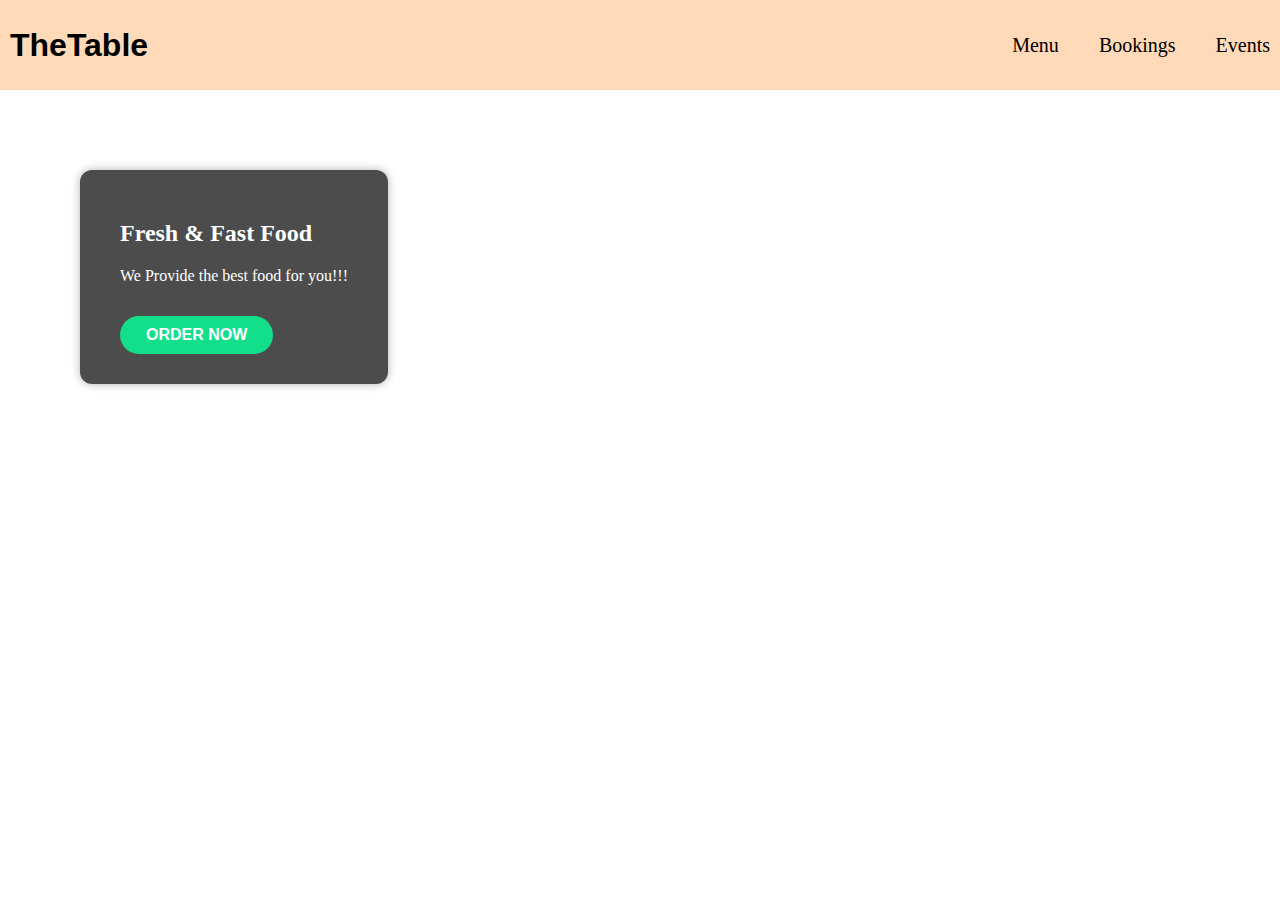
<file: index.html>
<!DOCTYPE html>
<html>
  <title>
    RESTAURANT WEBSITE
  </title>
  <link rel ="stylesheet" href="index.css">
  <body>
    <div class="top">
      <div class="logo-text">The<span>Table</span></div>
      <div class="menu-tabs">
        <span>Menu</span>
        <span>Bookings</span>
        <span>Events</span>
      </div>
      
    </div>
    <div class ="image_part">
      <div class ="info-box">
        <h2>Fresh & Fast Food</h2>
        <p>We Provide the best food for you!!!</p>
        <button class="order-btn">ORDER NOW</button>
      </div>
       
      
    </div>
    

  </body>
</html>
</file>
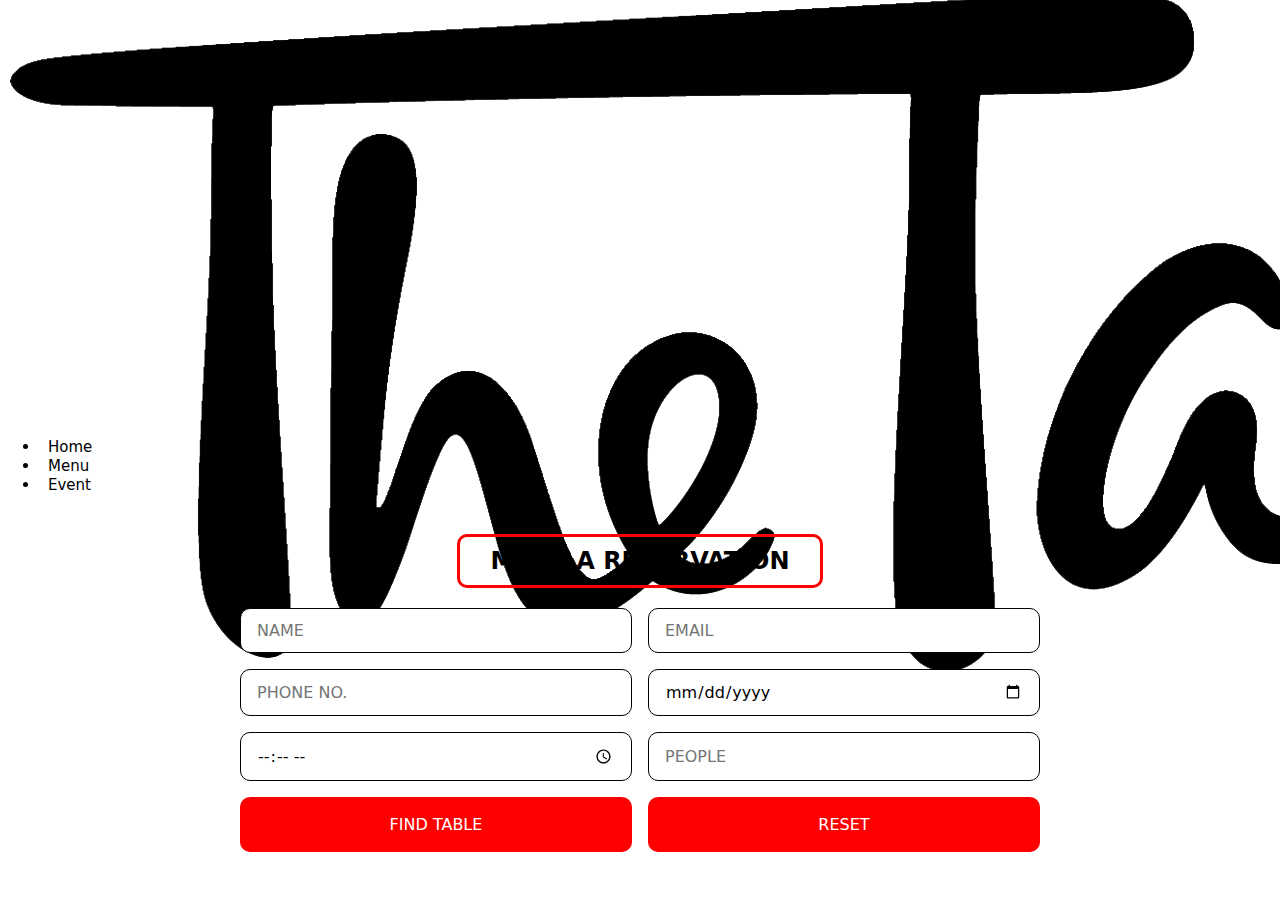
<file: Pages/Booking.html>
<!doctype html>
<html lang="en">

<head>
  <meta charset="utf-8">
  <meta name="viewport" content="width=device-width, initial-scale=1.0, user-scalable=yes" />
  <title>Bookings</title>
  <link rel="stylesheet" href="../CSS/Booking_Style.css">
  <link rel="stylesheet" href="../CSS/Style.css">
  <link rel="stylesheet" href="https://cdnjs.cloudflare.com/ajax/libs/font-awesome/4.7.0/css/font-awesome.min.css">

</head>

<body>

  <!-- navbar -->
  <div class="container">
    <div class="logo">
      <a href="../index.html"><img src="../Images/Logo.png" alt="Background" style="height:100%"></a>
    </div>

    <div class="nav_items">
      <ul>
        <li><a href="../index.html" target="_blank">Home</a></li>
        <li><a href="Menu.html" target="_blank">Menu</a></li>
        <li><a href="Events.html" target="_blank">Event</a></li>
      </ul>
      <a class="menu_icon"><span class="fa fa-bars"></span></a>
    </div>
  </div>

  <div class="expanded_menu_container">
    <ul>
      <li><a href="../index.html" target="_blank">Home</a></li>
      <li><a href="Menu.html" target="_blank">Menu</a></li>
      <li><a href="Events.html" target="_blank">Event</a></li>
    </ul>
  </div>

  <!-- booking  -->
  <div class="reservation_container">
    <div class="reservation_heading">
      <h2 class="reservation_header">MAKE A RESERVATION</h2>
    </div>

    <form action="../index.html">
      <input type="text" placeholder="NAME" />
      <input type="email" placeholder="EMAIL" />
      <input type="tel" placeholder="PHONE NO.">
      <input type="date" name="DATE" />
      <input type="time" name="TIME" />
      <input type="number" placeholder="PEOPLE" />
      <button class="btn" type="submit">FIND TABLE</button>
      <button class="btn" type="reset">RESET</button>
    </form>
  </div>
</file>
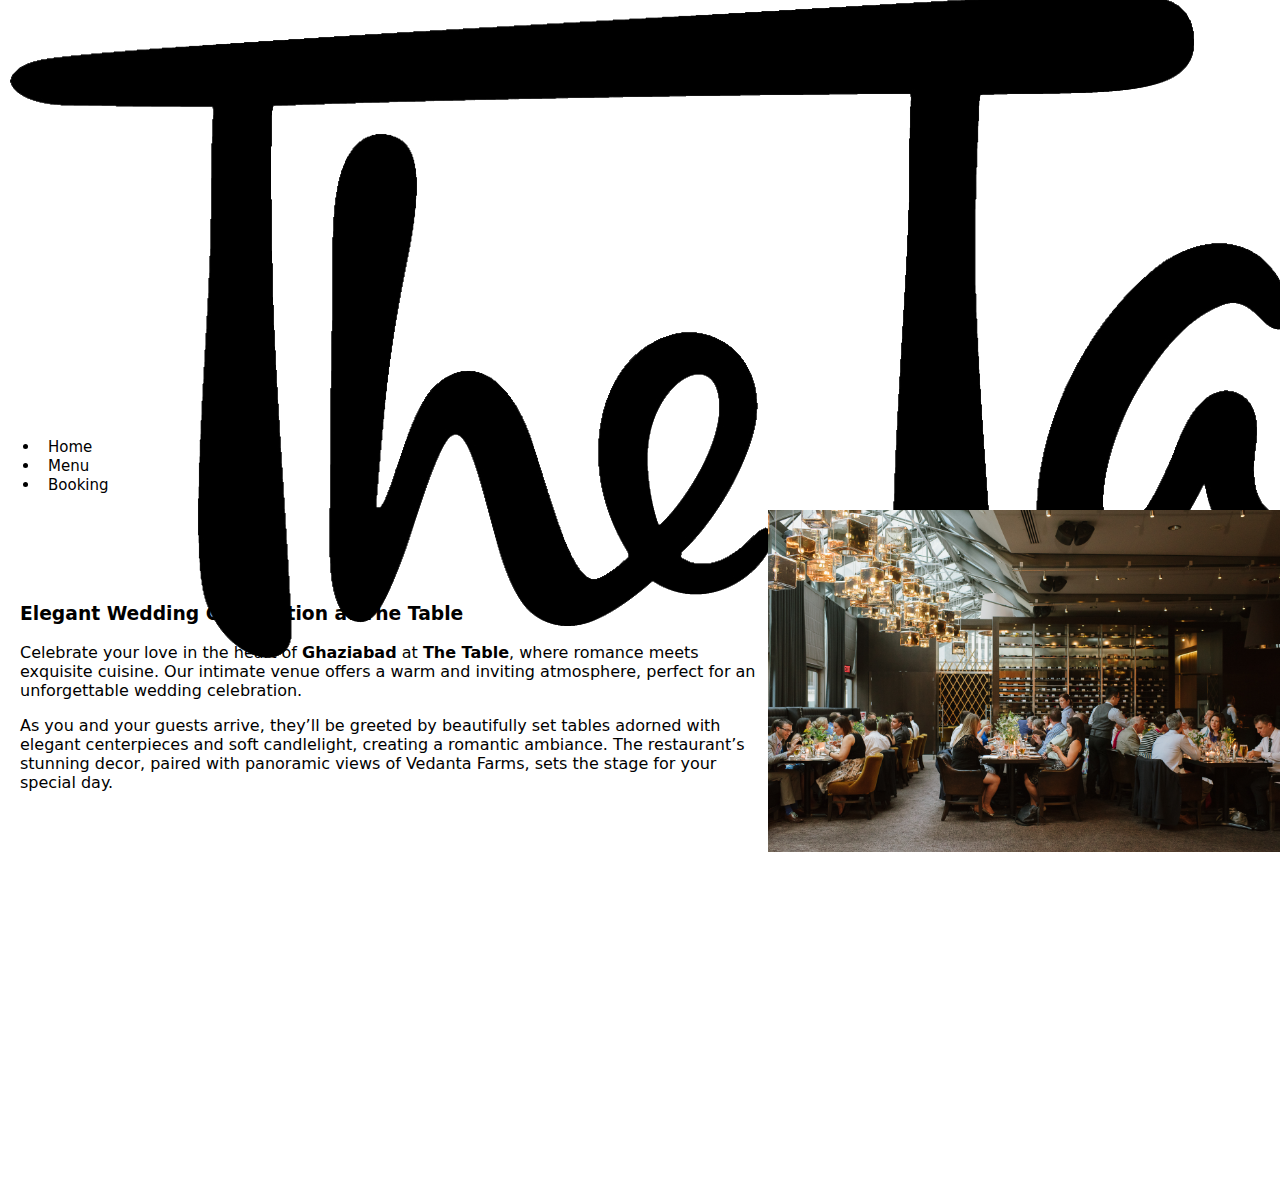
<file: Pages/Events.html>
<!DOCTYPE html>
<html lang="en">

<head>
    <meta charset="UTF-8">
    <meta name="viewport" content="width=device-width, initial-scale=1.0, user-scalable=yes" />
    <title>Event</title>
    <link rel="stylesheet" type="text/css" href="../CSS/Event_Style.css">
    <link rel="stylesheet" type="text/css" href="../CSS/Style.css">
    <link rel="stylesheet" href="https://cdnjs.cloudflare.com/ajax/libs/font-awesome/4.7.0/css/font-awesome.min.css">
    
</head>

<body>

    <!-- navbar -->
    <div class="container">
        <div class="logo">
            <a href="../index.html"><img src="../Images/Logo.png" alt="Logo" style="height:100%"></a>
        </div>
        <div class="nav_items">
            <ul>
                <li><a href="../index.html" target="_blank">Home</a></li>
                <li><a href="Menu.html" target="_blank">Menu</a></li>
                <li><a href="Booking.html" target="_blank">Booking</a></li>
            </ul>
            <a class="menu_icon"><span class="fa fa-bars"></span></a>
        </div>
    </div>
    <div class="expanded_menu_container">
        <ul>
            <li><a href="../index.html" target="_blank">Home</a></li>
            <li><a href="Menu.html" target="_blank">Menu</a></li>
            <li><a href="Booking.html" target="_blank">Booking</a></li>
        </ul>
    </div>

    <!-- event -->
    <div class="event_group slide">
        <div class="event_text">
            <h3>Elegant Wedding Celebration at The Table</h3>
            <p>Celebrate your love in the heart of <b>Ghaziabad</b> at <b>The Table</b>, where romance meets exquisite
                cuisine.
                Our intimate venue offers a warm and inviting atmosphere, perfect for an unforgettable wedding
                celebration.</p>
            <p>As you and your guests arrive, they’ll be greeted by beautifully set tables adorned with elegant
                centerpieces and soft candlelight, creating a romantic ambiance.
                The restaurant’s stunning decor, paired with panoramic views of Vedanta Farms, sets the stage for your
                special day.</p>

        </div>
        <img src="../Images/Event_Image_1.jpg" alt="Wedding" class="event_img">
    </div>

     <div class="event_group_reverse slideanim">
        <img src="../Images/Event_Image_2.webp" alt="Birthday Party" class="event_img">
        <div class="event_text">
            <h3>Joyful Birthday Celebration at The Table</h3>
            <p>Make your birthday unforgettable at <b>The Table</b>, where vibrant ambiance meets delicious cuisine!
                Nestled in the heart of Ghaziabad, our inviting venue is perfect for celebrating another year of life
                with friends and family.</p>
            <p>As guests arrive, they’ll be welcomed by festive decorations and a warm atmosphere, setting the stage for
                a memorable gathering.
                Our dedicated team will ensure every detail is just right, from personalized table settings to a
                cheerful birthday cake that reflects your style.</p>

        </div>

    </div>
</file>
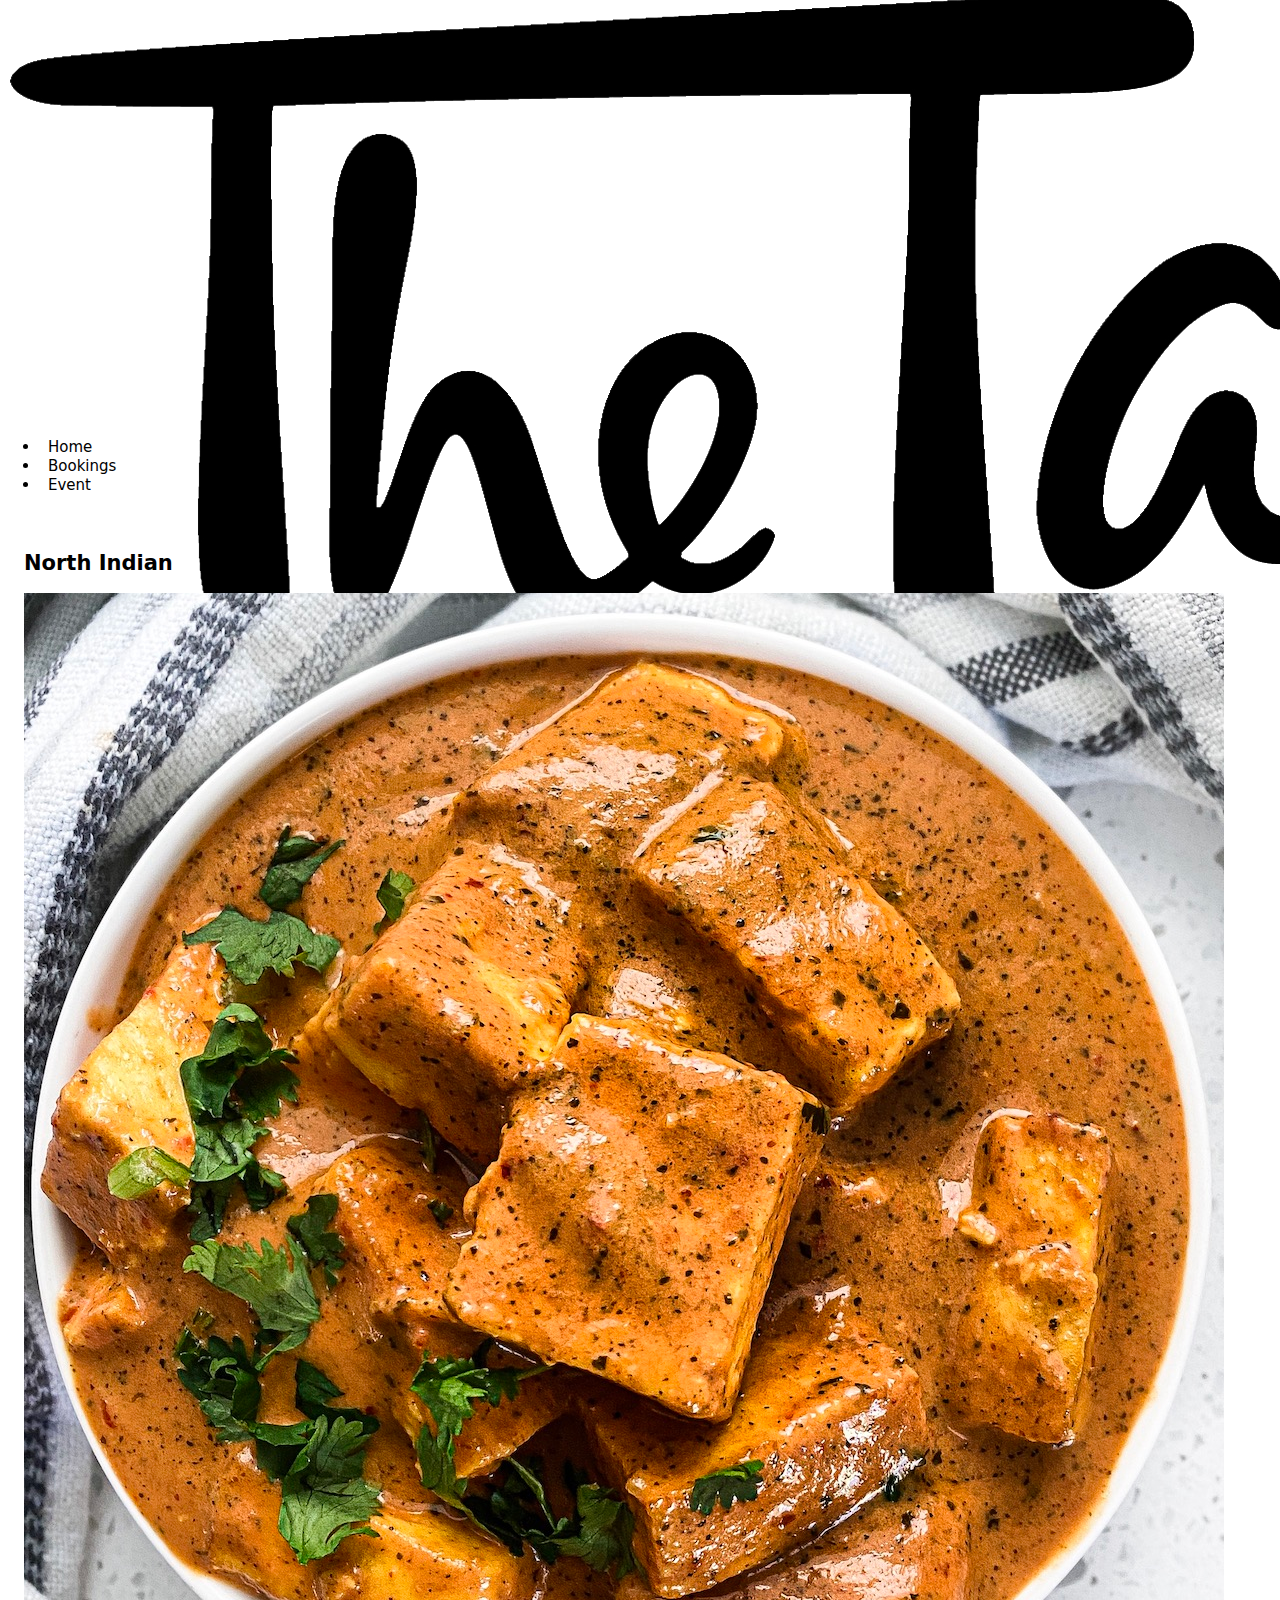
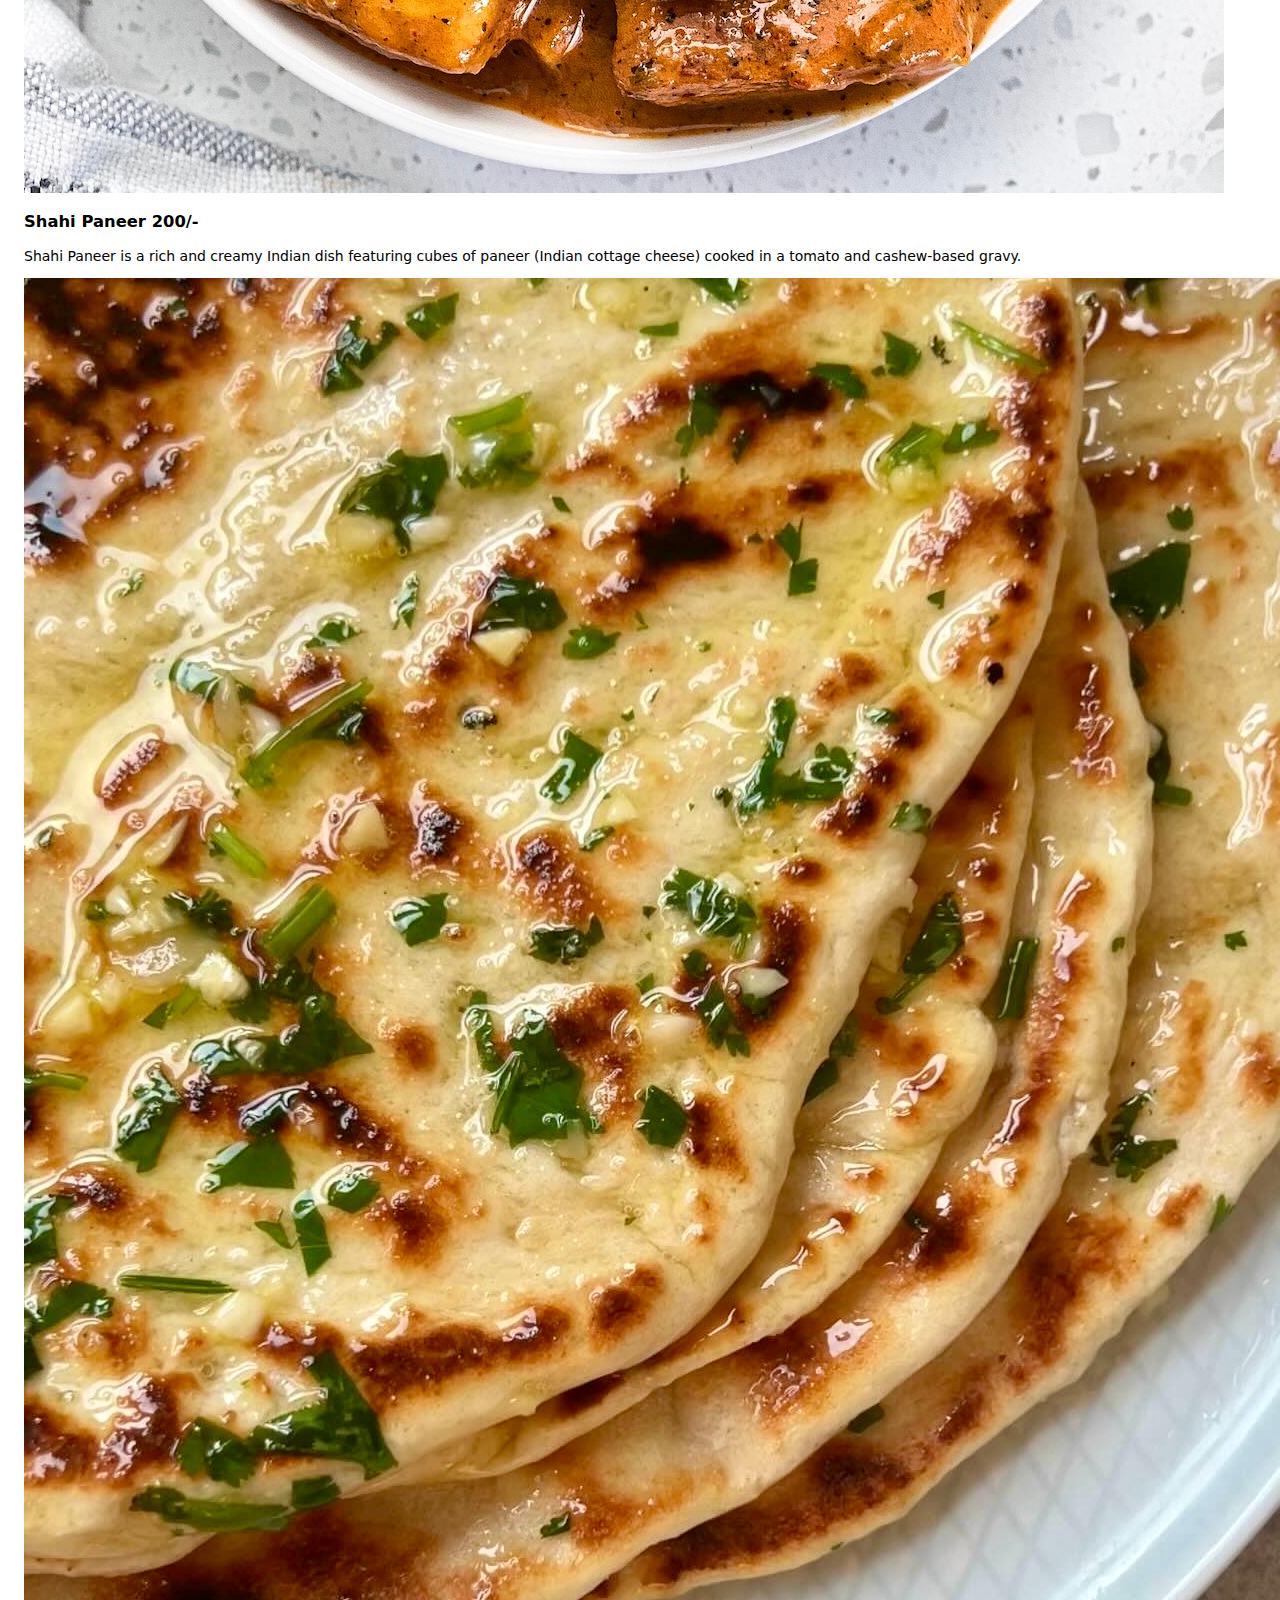
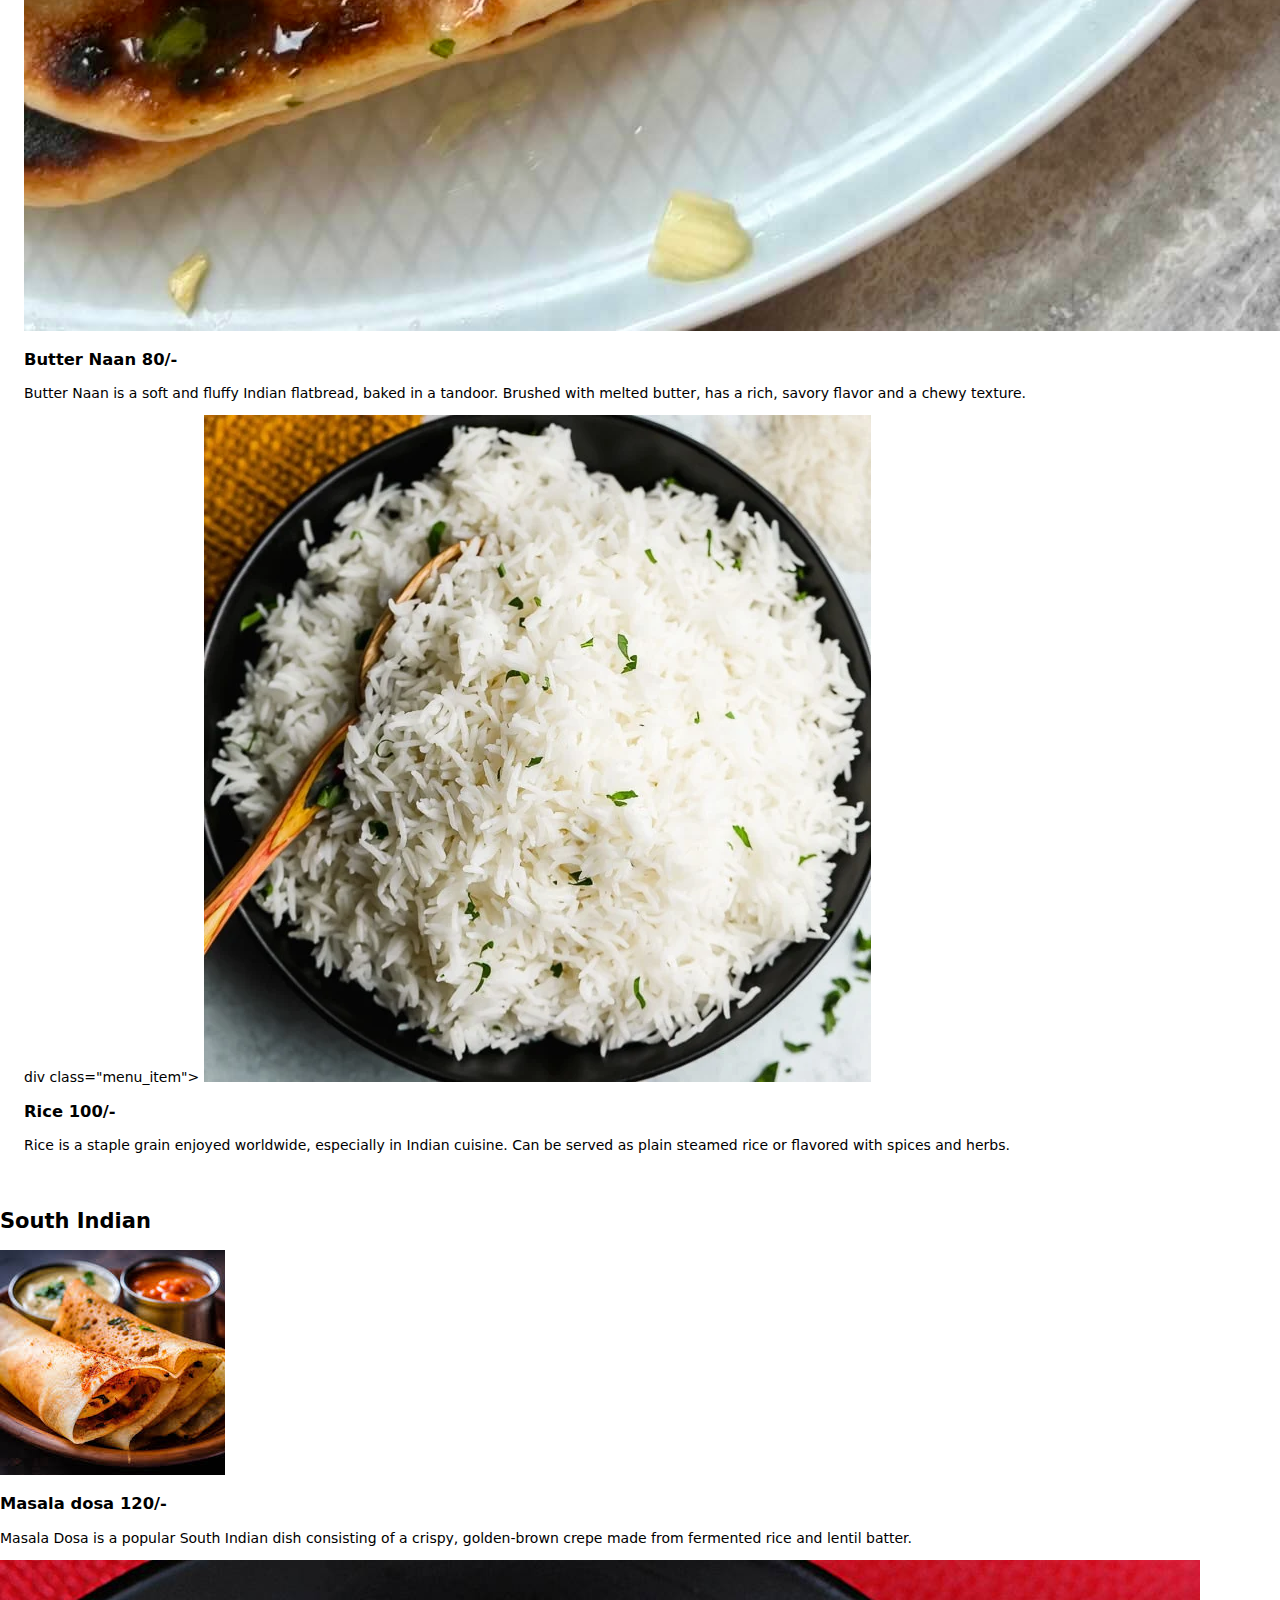
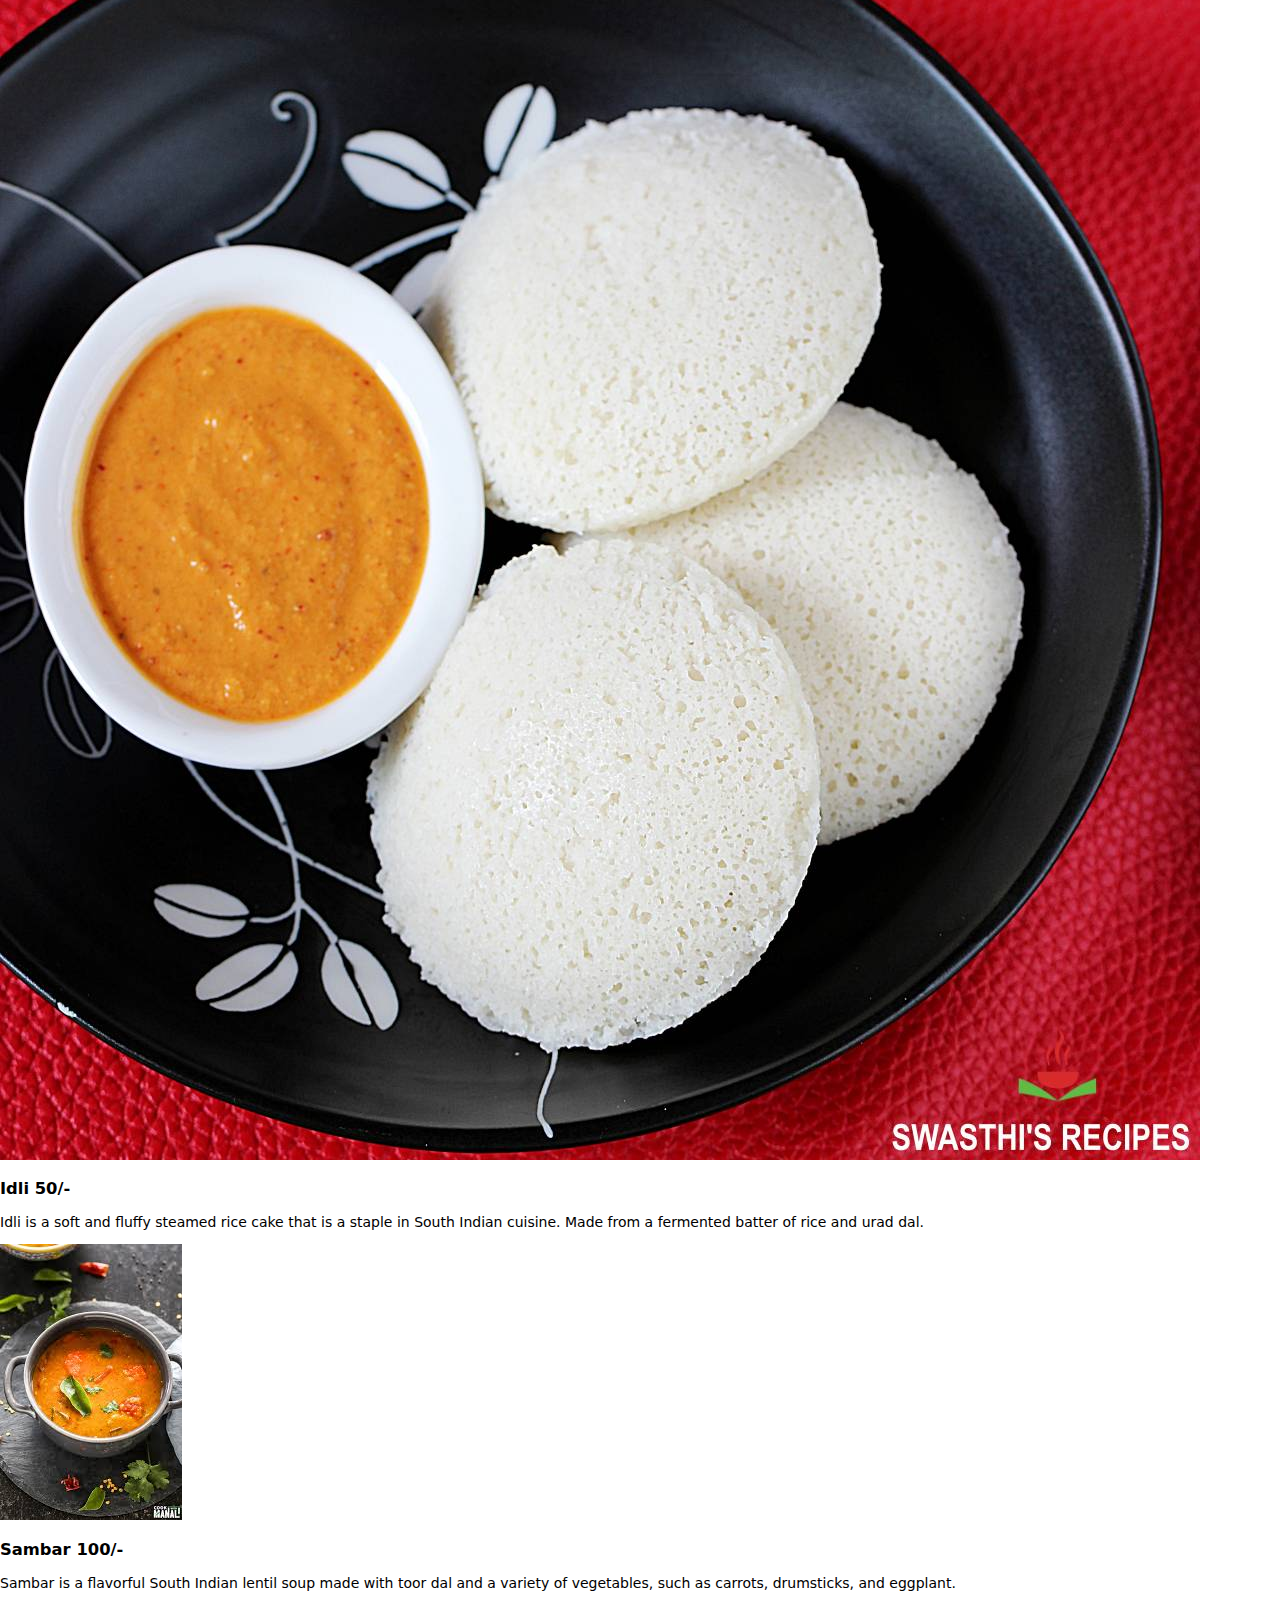
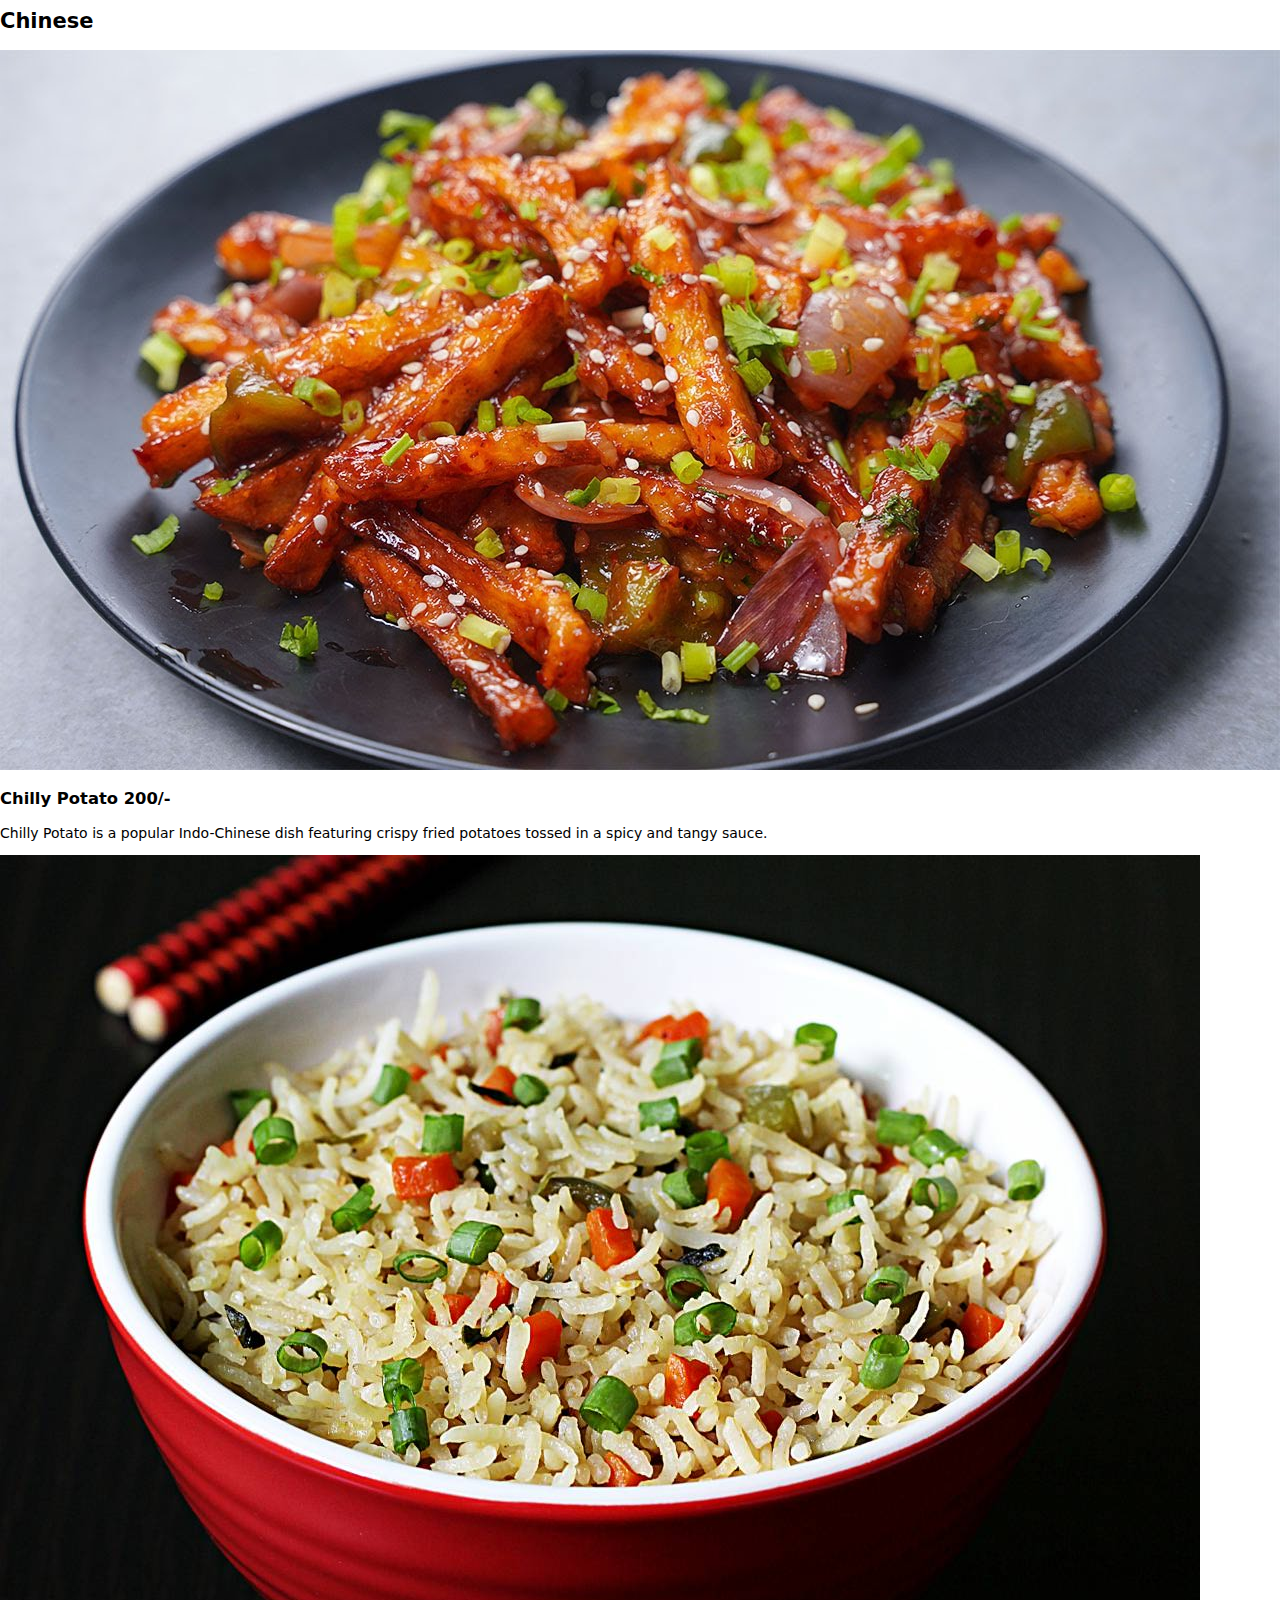
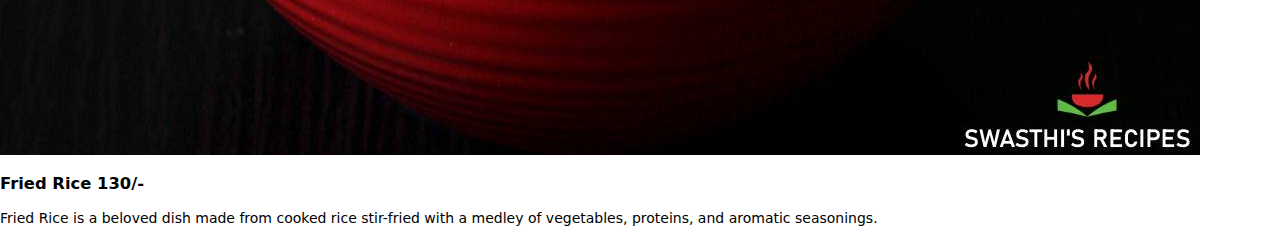
<file: Pages/Menu.html>
<!DOCTYPE html>
<html>

<head>
  <meta charset="UTF-8" />
  <meta name="viewport" content="width=device-width, initial-scale=1.0, user-scalable=yes" />
  <link rel="stylesheet" href="../CSS/Menu_Style.css">
  <link rel="stylesheet" href="../CSS/Style.css">
  <link rel="stylesheet" href="https://cdnjs.cloudflare.com/ajax/libs/font-awesome/4.7.0/css/font-awesome.min.css">
  <title>Restaurant Menu</title>
</head>

<body>

  <!-- nav -->
  <div class="container">
    <div class="logo">
      <a href="../index.html"><img src="../Images/Logo.png" alt="Background" style="height:100%"></a>
    </div>
    <div class="nav_items">
      <ul>
        <li><a href="../index.html" target="_blank">Home</a></li>
        <li><a href="Booking.html" target="_blank">Bookings</a></li>
        <li><a href="Events.html" target="_blank">Event</a></li>
      </ul>
      <a class="menu_icon"><span class="fa fa-bars"></span></a>
    </div>
  </div>

  <div class="expanded_menu_container">
    <ul>
      <li><a href="../index.html" target="_blank">Home</a></li>
      <li><a href="Booking.html" target="_blank">Bookings</a></li>
      <li><a href="Events.html" target="_blank">Event</a></li>
    </ul>
  </div>

  <!-- menu -->
  <!-- north indian  -->
  <div class="menu_container">
    <div class="menu">
      <h2 class="menu_group_heading">North Indian</h2>
      <div class="menu_group">
        <div class="menu_item">
          <img src="../Images/North_Image_1.jpg" alt="Shahi Paneer" class="menu_item_img" />
          <div>
            <h3 class="menu_item_heading">
              <span>Shahi Paneer</span>
              <span>200/-</span>
            </h3>
            <p class="menu_item_desc">Shahi Paneer is a rich and creamy Indian dish featuring cubes of paneer (Indian
              cottage cheese) cooked
              in a tomato and cashew-based gravy.</p>
          </div>
        </div>

        <div class="menu_item">
          <img src="../Images/North_Image_2.jpeg" alt="Butter Naan" class="menu_item_img" />
          <div>
            <h3 class="menu_item_heading">
              <span>Butter Naan</span>
              <span>80/-</span>
            </h3>
            <p class="menu_item_desc">
              Butter Naan is a soft and fluffy Indian flatbread, baked in a tandoor.
              Brushed with melted butter, has a rich, savory flavor and a chewy texture.
            </p>
          </div>
        </div>

        div class="menu_item">
          <img src="../Images/North_Image_3.webp" alt="Rice" class="menu_item_img" />
          <div>
            <h3 class="menu_item_heading">
              <span>Rice</span>
              <span>100/-</span>
            </h3>
            <p class="menu_item_desc">
              Rice is a staple grain enjoyed worldwide, especially in Indian cuisine.
              Can be served as plain steamed rice or flavored with spices and herbs.
            </p>
          </div>
        </div>
      </div>
    </div>

    <!-- south indian  -->
    <div class="menu">
      <h2 class="menu_group_heading">South Indian</h2>
      <div class="menu_group">
        <div class="menu_item">
          <img src="../Images/South_Image_1.jpg" alt="Masala Dosa" class="menu_item_img" />
          <div>
            <h3 class="menu_item_heading">
              <span>Masala dosa</span>
              <span>120/-</span>
            </h3>
            <p class="menu_item_desc">
              Masala Dosa is a popular South Indian dish consisting of a crispy, golden-brown crepe made from fermented
              rice and lentil batter.
            </p>
          </div>
        </div>

        <div class="menu_item">
          <img src="../Images/South_Image_2.jpg" alt="Idli" class="menu_item_img" />
          <div>
            <h3 class="menu_item_heading">
              <span>Idli</span>
              <span>50/-</span>
            </h3>
            <p class="menu_item_desc">
              Idli is a soft and fluffy steamed rice cake that is a staple in South Indian cuisine.
              Made from a fermented batter of rice and urad dal.
            </p>
          </div>
        </div>
        <div class="menu_item">
          <img src="../Images/South_Image_3.jpg" alt="Sambar" class="menu_item_img" />
          <div>
            <h3 class="menu_item_heading">
              <span>Sambar</span>
              <span>100/-</span>
            </h3>
            <p class="menu_item_desc">
              Sambar is a flavorful South Indian lentil soup made with toor dal and a
              variety of vegetables, such as carrots, drumsticks, and eggplant.
            </p>
          </div>
        </div>
      </div>
    </div>

     <!-- chinese  -->
    <div class="menu">
      <h2 class="menu_group_heading">Chinese</h2>
      <div class="menu_group">
        <div class="menu_item">
          <img src="../Images/Chinese_Image_1.jpg" alt="Chilly Potato" class="menu_item_img" />
          <div>
            <h3 class="menu_item_heading">
              <span>Chilly Potato</span>
              <span>200/-</span>
            </h3>
            <p class="menu_item_desc">
              Chilly Potato is a popular Indo-Chinese dish featuring crispy fried potatoes tossed in a spicy and tangy
              sauce.
            </p>
          </div>
        </div>

        <div class="menu_item">
          <img src="../Images/Chinese_Image_2.jpg" alt="Fried Rice" class="menu_item_img" />
          <div>
            <h3 class="menu_item_heading">
              <span>Fried Rice</span>
              <span>130/-</span>
            </h3>
            <p class="menu_item_desc">
              Fried Rice is a beloved dish made from cooked rice stir-fried with a medley of vegetables, proteins, and
              aromatic seasonings.
            </p>
          </div>
        </div>
</file>
<file: index.css>
body,html{
  margin: 0;
  padding: 0;
}


.top{
  width: 100%;
  height:90px;
  background-color:peachpuff;
  padding:10px;
  display: flex;
  align-items: center;
  justify-content: space-between;
  box-sizing: border-box;
}

.menu-tabs {
  display:flex;
  gap: 40px;
  align-items: center;
  font-size: 20px;
}

.logo-text{
  font-weight: bold;
  font-family: Arial, Helvetica, sans-serif;
  color: black;
  font-size: 32px;
}



.image_part{
  background-image: url("https://media.assettype.com/quintype-website%2F2022-11%2F63a278b6-5383-4bc6-87ac-bb8a5c881fc9%2Ftraditional_indian_soup_lentils_indian_dhal_spicy_curry_bowl_spices_herbs_rustic_black_wooden_table.jpg?rect=0%2C78%2C1500%2C844&w=1024&auto=format%2Ccompress&fit=max" );
  width: 100%;
  height: 600px;
  position: relative;
  
}

.info-box {
    position: absolute; /* Positions the box over the image */
    top: 80px;         /* Distance from top of image */
    left: 80px;        /* Distance from left of image */
    background: rgba(0, 0, 0, 0.7); /* Semi-transparent background */
    padding: 30px 40px;
    border-radius: 12px;
    color: #fff;
    box-shadow: 0 0 10px rgba(0,0,0,0.3);
}

.order-btn {
    margin-top: 15px;
    background: #13de8a;
    color: white;
    border: none;
    padding: 10px 26px;
    border-radius: 24px;
    cursor: pointer;
    font-weight: bold;
    font-size: 16px;
    outline: none;
}

.blink{
   animation: blinkAnimation 1s infinite;
}



@keyframes blinkAnimation{
  0%{ opacity: 1;}
  50%{ opacity:0%;}
  100%{opacity:1;}
}

.container{
  background-color: white;
  width:70%;
  height:300px;
  font-size: 25px;
  margin-top: 100px;
}

.reviews {
      display: flex;
      gap: 20px;
      justify-content: center;
      flex-wrap: wrap; /* mobile responsive */
    }

    /* Single review card */
    .review-card {
      background: white;
      border-radius: 16px;
      padding: 20px;
      width: 500px;
      height: 200px;
      box-shadow: 0px 4px 10px rgba(0, 0, 0, 0.1);
      text-align: center;
    }

    /* Stars */
    .stars {
      color: orange;
      font-size: 20px;
      margin-bottom: 10px;
    }

    /* Name */
    .name {
      font-weight: bold;
      margin-bottom: 10px;
    }

    /* Review text */
    .text {
      font-style: italic;
      color: #333;
    }

    .bottom_part{
      background-color: gray;
      width:100%;
      height:200px;
      margin-top: 50px;
      padding-top:40px;

    }
    
    .desc{
      font-size: 30px;
      width:65%;
    }

    .thanks{
      margin-top: 50px;
    }
</file>
<file: CSS/Booking_Style.css>
.reservation_container {
  margin-top: 20px;

}

.reservation_heading {
  justify-content: center;
  display: flex;
}

.reservation_header {
  max-width: 400px;
  font-size: 1.5em;
  justify-content: center;
  border: solid red;
  border-radius: 10px;
  padding: 10px 30px;
  text-align: center;

}

.reservation_container form {
  max-width: 800px;
  display: grid;
  grid-template-columns: auto auto;
  margin-inline: auto;
  gap: 1rem;

}

.reservation_container input {

  padding: 0.75rem 1rem;
  border: 1px solid black;
  border-radius: 10px;
  font-size: 1rem;
  color: black;

}

.reservation_container input placeholder {
  color: black;
}

.btn {
  padding: 1rem 1.5rem;
  border: 2px solid red;
  border-color: red;
  font-size: 1rem;
  color: white;
  background-color: red;
  transition: 0.3s;
  border-radius: 10px;
}

.btn:hover {
  padding: 1rem 1.5rem;
  border: 2px solid red;
  font-size: 1rem;
  color: red;
  background-color: white;
  transition: 0.3s;
  border-radius: 10px;
}
</file>
<file: CSS/Style.css>
* {
  font-family: system-ui, -apple-system, BlinkMacSystemFont, 'Segoe UI', Roboto, Oxygen, Ubuntu, Cantarell, 'Open Sans', 'Helvetica Neue', sans-serif;
}


body {
  margin: 0;
  padding: 0;
}

a {
  text-decoration: none;
  color: black;
  font-size: 15px;

}

li a {
  padding: 8px;
}

li a:hover {
  background-color: white;
  padding: 8px;
}

.container {
  background-color: yellow;
  padding: 10px;
  display: flex;
  justify-content: space-between;
  align-items: center;
}




.image_part{
  background-image: url("https://media.assettype.com/quintype-website%2F2022-11%2F63a278b6-5383-4bc6-87ac-bb8a5c881fc9%2Ftraditional_indian_soup_lentils_indian_dhal_spicy_curry_bowl_spices_herbs_rustic_black_wooden_table.jpg?rect=0%2C78%2C1500%2C844&w=1024&auto=format%2Ccompress&fit=max" );
  width: 100%;
  height: 600px;
  position: relative;
  
}

.info-box {
    position: absolute; /* Positions the box over the image */
    top: 80px;         /* Distance from top of image */
    left: 80px;        /* Distance from left of image */
    background: rgba(0, 0, 0, 0.7); /* Semi-transparent background */
    padding: 30px 40px;
    border-radius: 12px;
    color: #fff;
    box-shadow: 0 0 10px rgba(0,0,0,0.3);
}

.order-btn {
    margin-top: 15px;
    background: #13de8a;
    color: white;
    border: none;
    padding: 10px 26px;
    border-radius: 24px;
    cursor: pointer;
    font-weight: bold;
    font-size: 16px;
    outline: none;
}

.blink{
   animation: blinkAnimation 1s infinite;
}



@keyframes blinkAnimation{
  0%{ opacity: 1;}
  50%{ opacity:0%;}
  100%{opacity:1;}
}

.container{
  background-color: white;
  width:70%;
  height:300px;
  font-size: 25px;
  margin-top: 101px;
}

.reviews {
      display: flex;
      gap: 20px;
      justify-content: center;
      flex-wrap: wrap; /* mobile responsive */
    }

    /* Single review card */
    .review-card {
      background: white;
      border-radius: 16px;
      padding: 20px;
      width: 500px;
      height: 200px;
      box-shadow: 0px 4px 10px rgba(0, 0, 0, 0.1);
      text-align: center;
    }

    /* Stars */
    .stars {
      color: orange;
      font-size: 20px;
      margin-bottom: 10px;
    }

    /* Name */
    .name {
      font-weight: bold;
      margin-bottom: 10px;
    }

    /* Review text */
    .text {
      font-style: italic;
      color: #333;
    }

    .bottom_part{
      background-color: gray;
      width:100%;
      height:200px;
      margin-top: 50px;
      padding-top:40px;

    }
    
    .desc{
      font-size: 30px;
      width:65%;
    }

    .thanks{
      margin-top: 50px;
    }
</file>
<file: CSS/Event_Style.css>
.event_group {
    margin-bottom: 20 px;
    display: flex;
    align-items: center;

}

.event_group_reverse {
    margin-bottom: 20 px;
    display: flex;
    align-items: center;


}

.event_img {
    width: 40%;
}

.event_text {
    padding: 30px 0 0 20px;
    width: 60%;
}

.slideanim {
    visibility: hidden;
}

.slide {
    animation-name: slide;
    animation-duration: 2s;
    visibility: visible;
}

@keyframes slide {
    0% {
        opacity: 0;
        transform: translateY(70%);
    }

    100% {
        opacity: 1;
        transform: translateY(0%);
    }
}
</file>
<file: CSS/Menu_Style.css>
.menu_container {
    margin-top: 10px;
    padding: 1.5em;
}

.menu {
    font-size: 14px;
}
</file>
